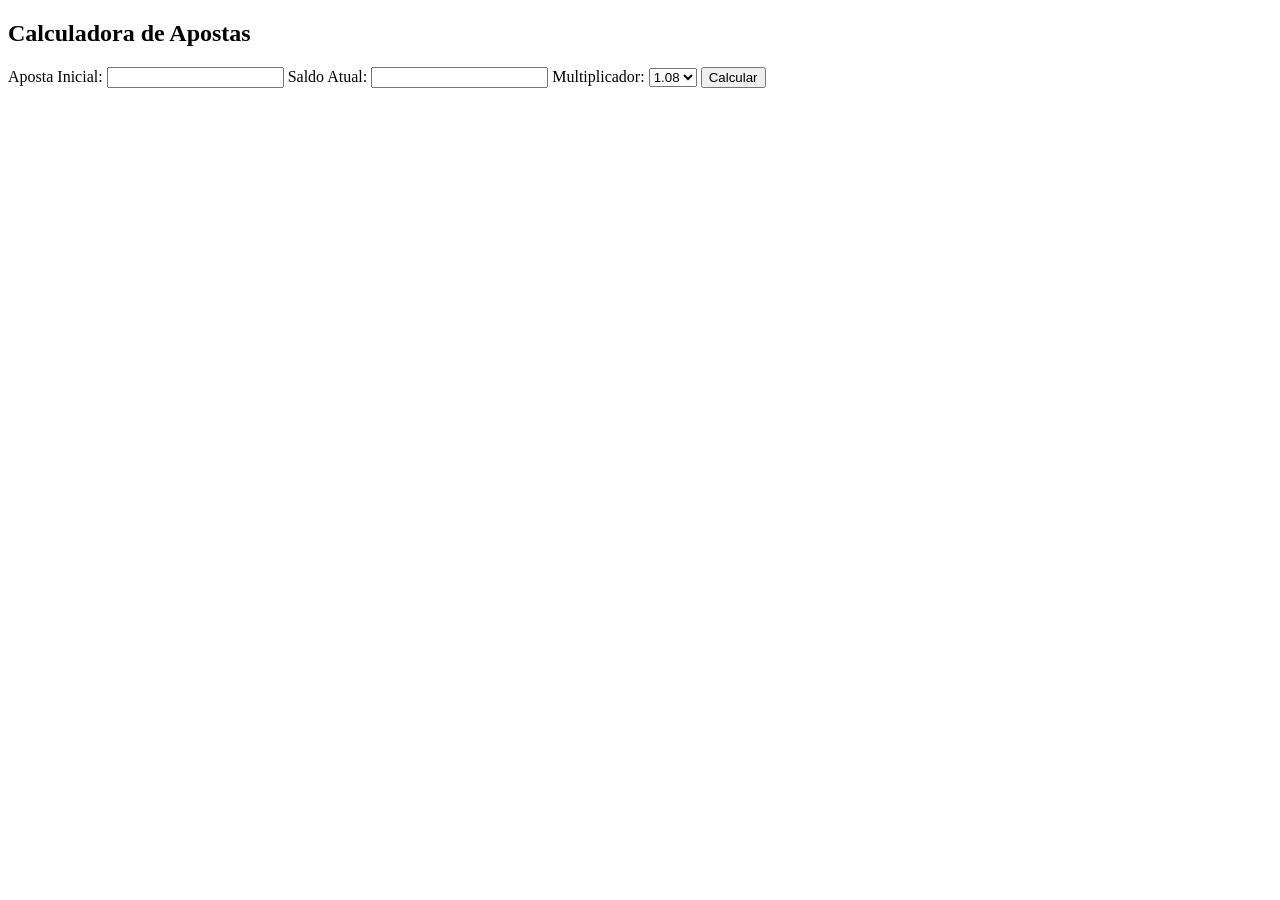
<file: code.html>
<!DOCTYPE html>
<html lang="en">
<head>
  <meta charset="UTF-8">
  <meta name="viewport" content="width=device-width, initial-scale=1.0">
  <title>Pitter Calc</title>
  <style>
    /* Estilos CSS aqui... */
  </style>
</head>
<body>

<div class="container">
  <h2>Calculadora de Apostas</h2>
  <form>
    <label for="apostaInicial">Aposta Inicial:</label>
    <input type="number" id="apostaInicial" required>

    <label for="saldoAtual">Saldo Atual:</label>
    <input type="number" id="saldoAtual" required>

    <label for="multiplicador">Multiplicador:</label>
    <select id="multiplicador" required>
      <option value="1.08">1.08</option>
      <option value="1.10">1.10</option>
      <option value="1.2">1.2</option>
      <option value="1.3">1.3</option>
      <option value="1.4">1.4</option>
      <option value="1.5">1.5</option>
      <option value="2.0">2.0</option>
      <option value="3.0">3.0</option>
      <option value="4.0">4.0</option>
    </select>

    <button type="button" onclick="calcularRodadas()">Calcular</button>

    <div id="resultado"></div>
    <div id="error" class="error-message"></div>
  </form>
</div>

<script>
  // Script JavaScript aqui...
</script>

</body>
</html>
</file>
